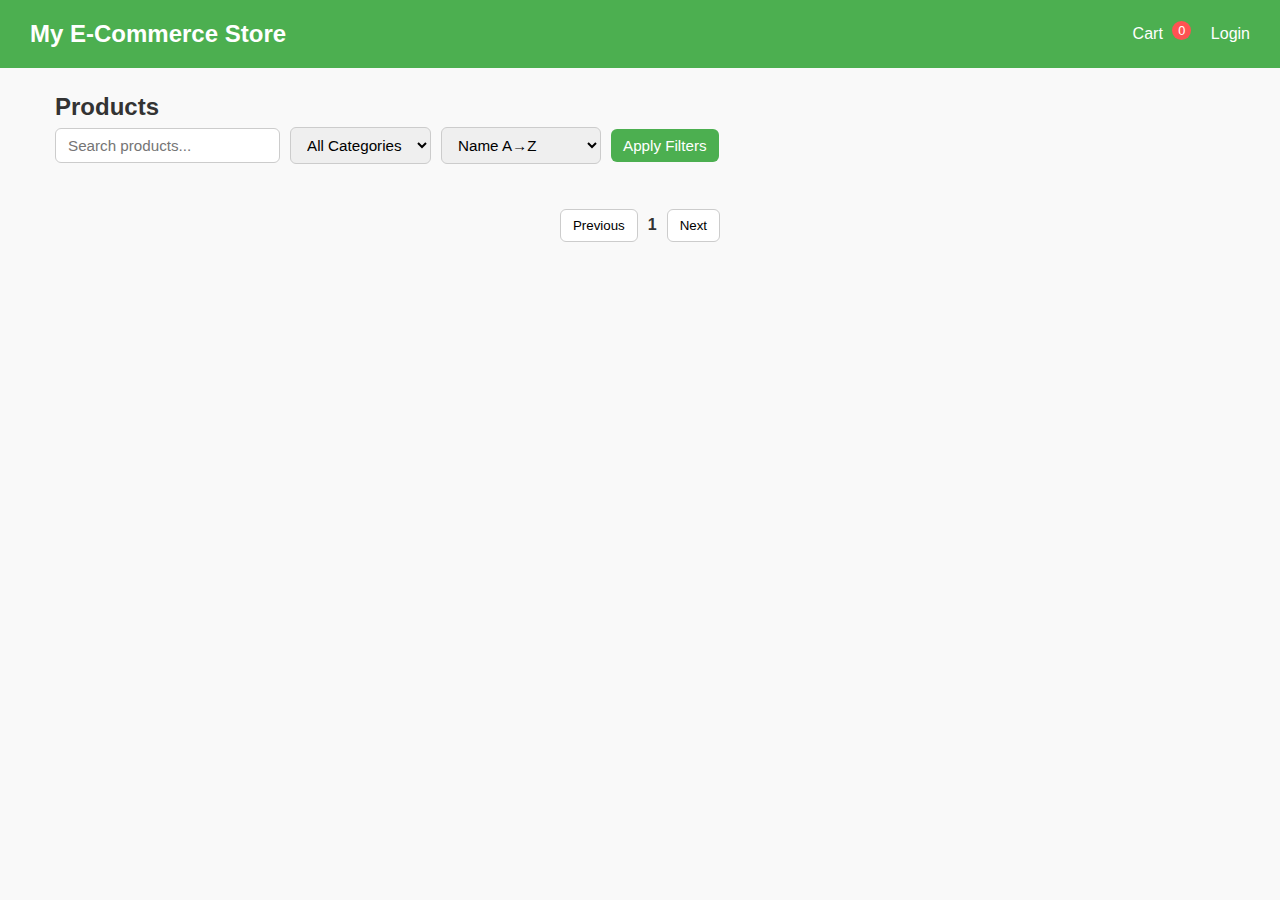
<file: frontend/index.html>
<!DOCTYPE html>
<html lang="en">
<head>
  <meta charset="utf-8" />
  <title>My E-Commerce Store</title>
  <link rel="stylesheet" href="styles.css" />
</head>
<body>
  <header>
    <div class="header-left">My E-Commerce Store</div>
    <div class="header-right">
      <a href="cart.html">Cart <span id="cart-count" class="cart-bubble">0</span></a>
      <a href="login.html" id="login-link">Login</a>
    </div>
  </header>

  <main class="container">
    <h2>Products</h2>

    <!-- Filters Section -->
    <div class="filters">
      <input type="text" id="search" placeholder="Search products..." />
      
      

      
      
      <select id="category">
        <option value="">All Categories</option>
      </select>
      
      <select id="sort">
        <option value="name">Name A→Z</option>
        <option value="-name">Name Z→A</option>
        <option value="price">Price Low→High</option>
        <option value="-price">Price High→Low</option>
      </select>
      <button id="applyFilters">Apply Filters</button>
    </div>

    <!-- Products Grid -->
    <div id="products" class="products"></div>

    <!-- Pagination -->
    <div class="pagination">
      <button id="prevPage">Previous</button>
      <span id="currentPage">1</span>
      <button id="nextPage">Next</button>
    </div>
  </main>

  <script src="app.js"></script>
  <script>
    // Load products on page load
    window.addEventListener("DOMContentLoaded", () => {
      updateCartCount();

      // Change login link if logged in
      const token = localStorage.getItem("access");
      if (token) document.getElementById("login-link").textContent = "Profile";

      // Initialize categories & products
      loadCategories();
      loadProducts();
    });

    // Event listeners for filters and pagination
    document.getElementById("applyFilters").addEventListener("click", () => {
      currentPage = 1;
      loadProducts();
    });

    document.getElementById("nextPage").addEventListener("click", () => {
      if (nextPage) {
        currentPage++;
        loadProducts();
      }
    });

    document.getElementById("prevPage").addEventListener("click", () => {
      if (prevPage && currentPage > 1) {
        currentPage--;
        loadProducts();
      }
    });
  </script>
</body>
</html>
</file>
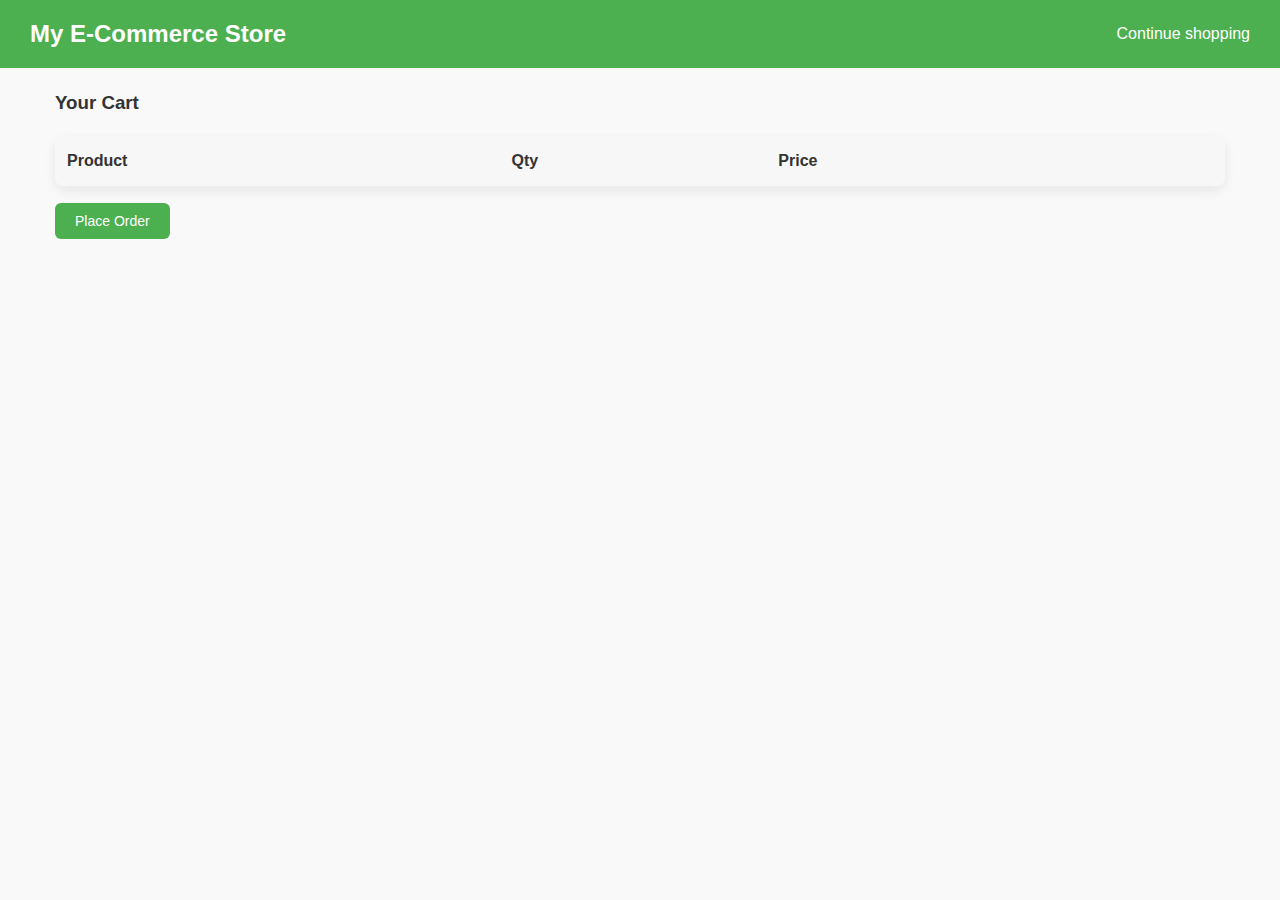
<file: frontend/cart.html>
<!DOCTYPE html>
<html lang="en">
<head>
  <meta charset="utf-8" />
  <title>Cart</title>
 <link rel="stylesheet" href="styles.css" />


  <style>
    .cart-table { width:100%; border-collapse:collapse; margin-top:18px; }
    .cart-table th, .cart-table td { padding:12px; border-bottom:1px solid #eee; text-align:left; }
    .actions { display:flex; gap:8px; }
  </style>
</head>
<body>
  <header>
    <div class="header-left">My E-Commerce Store</div>
    <div class="header-right">
      <a href="index.html">Continue shopping</a>
    </div>
  </header>

  <main class="container">
    <h3>Your Cart</h3>
    <table class="cart-table">
      <thead>
        <tr><th>Product</th><th>Qty</th><th>Price</th><th></th></tr>
      </thead>
      <tbody id="cart-body"></tbody>
    </table>

    <div style="margin-top:16px;">
      <button class="btn btn-place" onclick="placeOrder()">Place Order</button>
      <p id="msg" style="margin-top:12px;color:green;"></p>
    </div>
  </main>

  <script src="app.js"></script>
  <script>
    document.addEventListener("DOMContentLoaded", renderCart);

    function renderCart() {
      const cart = JSON.parse(localStorage.getItem("cart") || "[]");
      const tbody = document.getElementById("cart-body");
      tbody.innerHTML = "";
      cart.forEach((item, idx) => {
        const tr = document.createElement("tr");
        tr.innerHTML = `
          <td style="display:flex;gap:12px;align-items:center;">
            <img src="${item.image}" width="64" style="border-radius:6px;">
            <div>
              <div style="font-weight:600">${item.name}</div>
            </div>
          </td>
          <td>${item.qty}</td>
          <td>$${(item.price * item.qty).toFixed(2)}</td>
          <td><button class="btn btn-remove" onclick="removeFromCart(${idx})">Remove</button></td>
        `;
        tbody.appendChild(tr);
      });
    }

    function removeFromCart(index) {
      const cart = JSON.parse(localStorage.getItem("cart") || "[]");
      cart.splice(index, 1);
      localStorage.setItem("cart", JSON.stringify(cart));
      renderCart();
      updateCartCount();
    }

    async function placeOrder() {
  const token = localStorage.getItem("access");
  if (!token) {
    alert("Please login first.");
    window.location.href = "login.html";
    return;
  }

  const cart = JSON.parse(localStorage.getItem("cart") || "[]");
  if (!cart.length) {
    alert("Cart is empty.");
    return;
  }

  // build payload expected by DRF OrderCreateSerializer
  const payload = {
    items: cart.map(i => ({
      product: i.id,     // must be backend product ID
      quantity: i.qty
    }))
  };

  const res = await fetch("http://127.0.0.1:8000/api/v1/orders/", {
    method: "POST",
    headers: {
      "Content-Type": "application/json",
      "Authorization": "Bearer " + token // or "Token " + token if not JWT
    },
    body: JSON.stringify(payload)
  });

  if (res.ok) {
    localStorage.removeItem("cart");
    updateCartCount();
    document.getElementById("msg").textContent = "Order placed successfully!";
    renderCart();
  } else {
    const err = await res.json();
    console.error("Order error:", err);
    alert("Failed to place order: " + JSON.stringify(err));
  }
}

  </script>
</body>
</html>
</file>
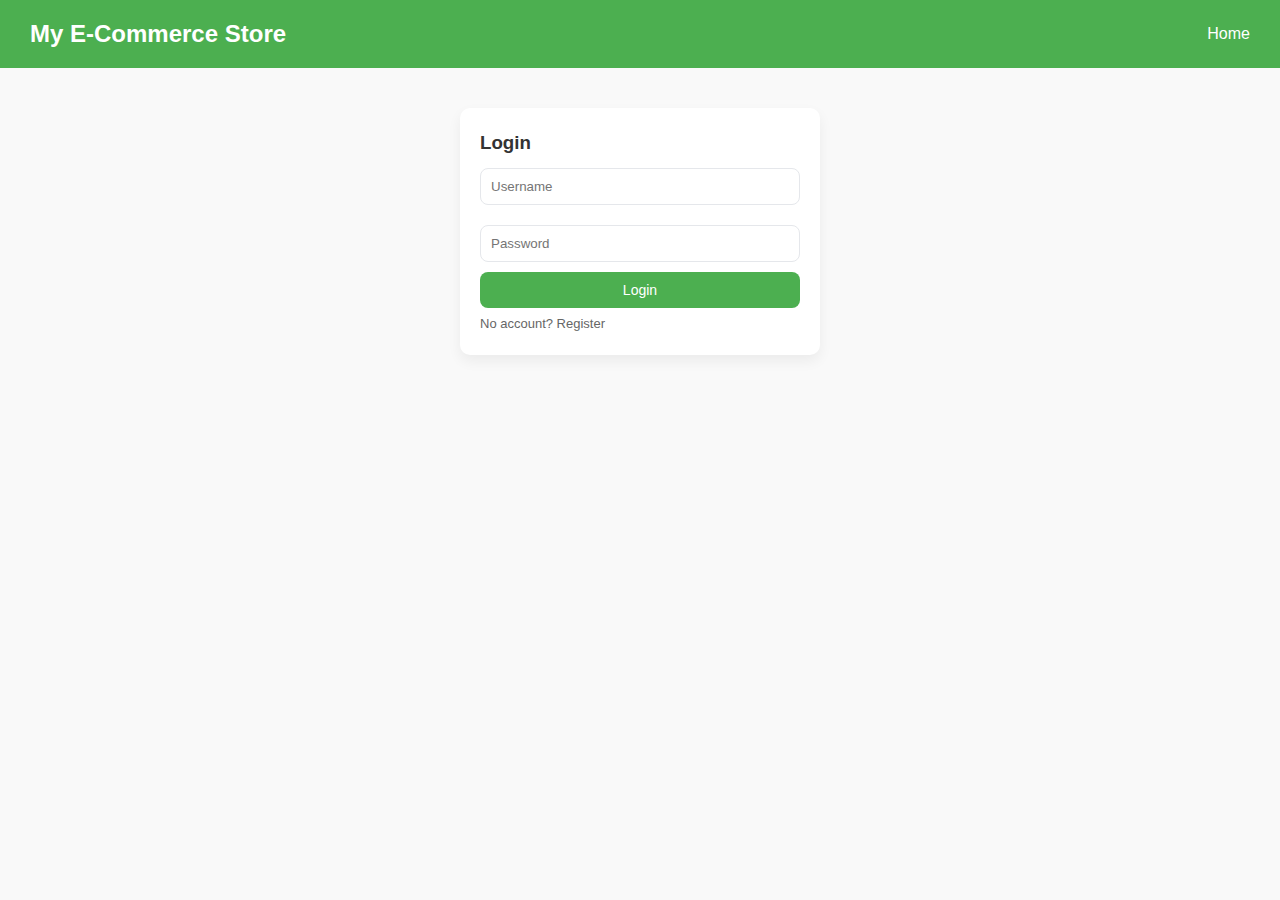
<file: frontend/login.html>
<!DOCTYPE html>
<html lang="en">
<head>
  <meta charset="utf-8" />
  <title>Login</title>
 <link rel="stylesheet" href="styles.css" />


  <style>
    .login-box { max-width:360px; margin:40px auto; background:white; padding:20px; border-radius:10px; box-shadow: 0 6px 14px rgba(0,0,0,.06); }
    input { width:100%; padding:10px; margin:10px 0; border-radius:8px; border:1px solid #e5e7eb; }
    .small { font-size:13px; color:var(--muted); margin-top:6px; }
  </style>
</head>
<body>
  <header>
    <div class="header-left">My E-Commerce Store</div>
    <div class="header-right">
      <a href="index.html">Home</a>
    </div>
  </header>

  <main class="container">
    <div class="login-box">
      <h3>Login</h3>
      <input id="username" placeholder="Username" />
      <input id="password" type="password" placeholder="Password" />
      <button class="btn" onclick="login()">Login</button>
      <p class="small">No account? <a href="#" onclick="register()">Register</a></p>
      <p id="msg" style="color:red;"></p>
    </div>
  </main>

  <script src="app.js"></script>
  <script>
    async function login() {
      const u = document.getElementById("username").value;
      const p = document.getElementById("password").value;
      const res = await fetch("http://127.0.0.1:8000/api/token/", {
        method: "POST",
        headers: { "Content-Type": "application/json" },
        body: JSON.stringify({ username: u, password: p })
      });
      if (res.ok) {
        const data = await res.json();
        localStorage.setItem("access", data.access);
        localStorage.setItem("refresh", data.refresh);
        window.location.href = "index.html";
      } else {
        document.getElementById("msg").textContent = "Invalid credentials";
      }
    }

    async function register() {
      const u = prompt("Choose username:");
      const p = prompt("Choose password (min 6):");
      if (!u || !p) return alert("Cancelled");
      const res = await fetch("http://127.0.0.1:8000/api/v1/auth/register/", {
        method: "POST",
        headers: { "Content-Type": "application/json", "Accept": "application/json" },
        body: JSON.stringify({ username: u, password: p })
      });
      if (res.ok) {
        alert("Registered — now login.");
      } else {
        const err = await res.json();
        alert("Failed: " + JSON.stringify(err));
      }
    }
  </script>
</body>
</html>
</file>
<file: frontend/styles.css>
/* General Reset */
* {
  box-sizing: border-box;
  margin: 0;
  padding: 0;
}

body {
  font-family: 'Segoe UI', Tahoma, Geneva, Verdana, sans-serif;
  background: #f9f9f9;
  color: #333;
  line-height: 1.6;
}

a {
  text-decoration: none;
  color: inherit;
}

/* Header */
header {
  display: flex;
  justify-content: space-between;
  align-items: center;
  background: #4CAF50;
  color: white;
  padding: 15px 30px;
}

header a {
  color: white;
  margin-left: 15px;
  font-weight: 500;
}

header a:hover {
  text-decoration: underline;
}

.header-left {
  font-size: 1.5rem;
  font-weight: 600;
}

.cart-bubble {
  background: #ff5252;
  color: white;
  font-size: 0.8rem;
  padding: 2px 6px;
  border-radius: 50%;
  vertical-align: top;
  margin-left: 5px;
}

/* Container */
.container {
  max-width: 1200px;
  margin: 20px auto;
  padding: 0 15px;
}

/* Filters */
.filters {
  display: flex;
  flex-wrap: wrap;
  gap: 10px;
  margin-bottom: 20px;
  align-items: center;
}

.filters input,
.filters select,
.filters button {
  padding: 8px 12px;
  border-radius: 6px;
  border: 1px solid #ccc;
  font-size: 0.95rem;
}

.filters button {
  background: #4CAF50;
  color: white;
  border: none;
  cursor: pointer;
  transition: background 0.3s ease;
}

.filters button:hover {
  background: #45a049;
}

/* Product Grid */
.products {
  display: grid;
  grid-template-columns: repeat(auto-fill, minmax(220px, 1fr));
  gap: 20px;
}

/* Product Card */
.card {
  background: white;
  border-radius: 10px;
  box-shadow: 0 4px 12px rgba(0,0,0,0.08);
  overflow: hidden;
  display: flex;
  flex-direction: column;
  transition: transform 0.2s ease;
}

.card:hover {
  transform: translateY(-4px);
}

.card img {
  width: 100%;
  height: 160px;
  object-fit: cover;
}

.card div {
  padding: 15px;
  flex: 1;
  display: flex;
  flex-direction: column;
  justify-content: space-between;
}

.card h3 {
  font-size: 1.1rem;
  margin-bottom: 8px;
  font-weight: 600;
}

.card p {
  font-size: 0.9rem;
  color: #666;
  margin-bottom: 10px;
  flex-grow: 1;
}

.card .price {
  font-weight: 700;
  color: #4CAF50;
  margin-bottom: 10px;
}

.card .btn {
  background: #4CAF50;
  color: white;
  border: none;
  padding: 8px 10px;
  border-radius: 6px;
  cursor: pointer;
  transition: background 0.3s ease;
  font-weight: 500;
}

.card .btn:hover {
  background: #45a049;
}

/* Pagination */
.pagination {
  display: flex;
  justify-content: center;
  align-items: center;
  margin-top: 25px;
  gap: 10px;
}

.pagination button {
  padding: 8px 12px;
  border-radius: 6px;
  border: 1px solid #ccc;
  background: white;
  cursor: pointer;
  transition: all 0.3s ease;
}

.pagination button:hover {
  background: #f0f0f0;
}

.pagination #currentPage {
  font-weight: 600;
  font-size: 1rem;
}

/* Cart Table */
.cart-table {
  width: 100%;
  border-collapse: collapse;
  margin-top: 18px;
  background: white;
  border-radius: 10px;
  overflow: hidden;
  box-shadow: 0 4px 12px rgba(0,0,0,0.08);
}

.cart-table th,
.cart-table td {
  padding: 12px;
  border-bottom: 1px solid #eee;
  text-align: left;
}

.cart-table th {
  background: #f7f7f7;
  font-weight: 600;
}

.cart-table img {
  border-radius: 6px;
}

.actions button {
  padding: 6px 10px;
  border-radius: 6px;
  border: none;
  background: #ff5252;
  color: white;
  cursor: pointer;
  transition: background 0.3s ease;
}

.actions button:hover {
  background: #e04848;
}

/* Login Box */
.login-box {
  max-width: 360px;
  margin: 40px auto;
  background: white;
  padding: 25px 20px;
  border-radius: 10px;
  box-shadow: 0 6px 14px rgba(0,0,0,.06);
}

.login-box input {
  width: 100%;
  padding: 10px;
  margin: 10px 0;
  border-radius: 8px;
  border: 1px solid #e5e7eb;
}

.login-box .btn {
  width: 100%;
  padding: 10px;
  background: #4CAF50;
  border: none;
  border-radius: 8px;
  color: white;
  font-weight: 500;
  cursor: pointer;
  transition: background 0.3s ease;
}

.login-box .btn:hover {
  background: #45a049;
}

.login-box .small {
  font-size: 13px;
  color: #666;
  margin-top: 6px;
}

/* General button style */
.btn {
  border: none;
  border-radius: 6px;
  cursor: pointer;
  font-size: 14px;
  padding: 10px 16px;
  transition: 0.3s;
}

/* Remove button in cart table (red) */
.btn-remove {
  background-color: #f44336;   /* red */
  color: white;
}

.btn-remove:hover {
  background-color: #d32f2f;   /* darker red */
}

/* Place Order button (green) */
.btn-place {
  background-color: #4CAF50;   /* green */
  color: white;
  padding: 10px 20px;
}

.btn-place:hover {
  background-color: #45a049;   /* darker green */
}
</file>
